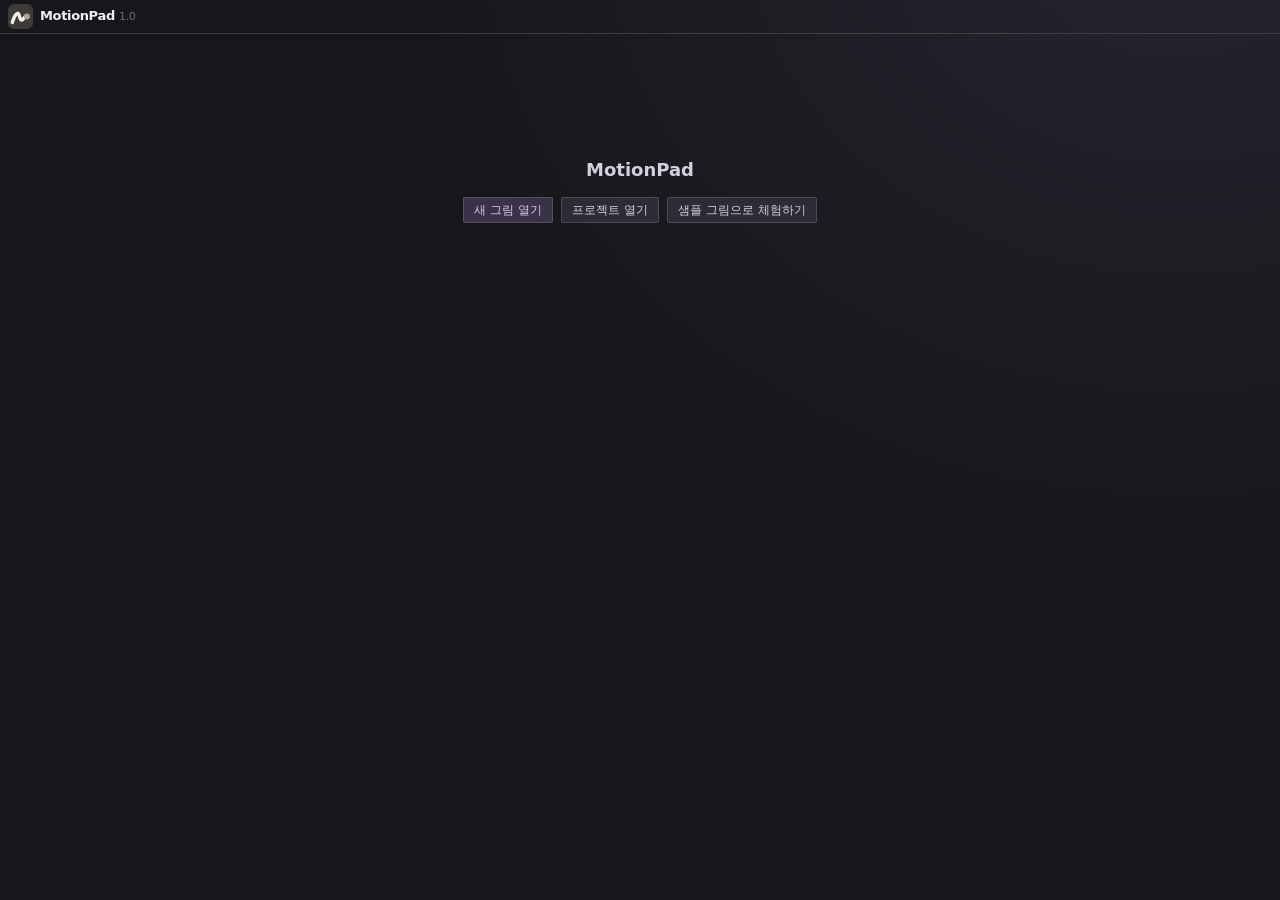
<file: index.html>
<!doctype html><meta charset="utf-8"><link rel="icon" href="src/img/mark.svg"><title>MotionPad</title><meta http-equiv="refresh" content="0;url=motionpad.html"><a href="motionpad.html">MotionPad 열기</a>
</file>
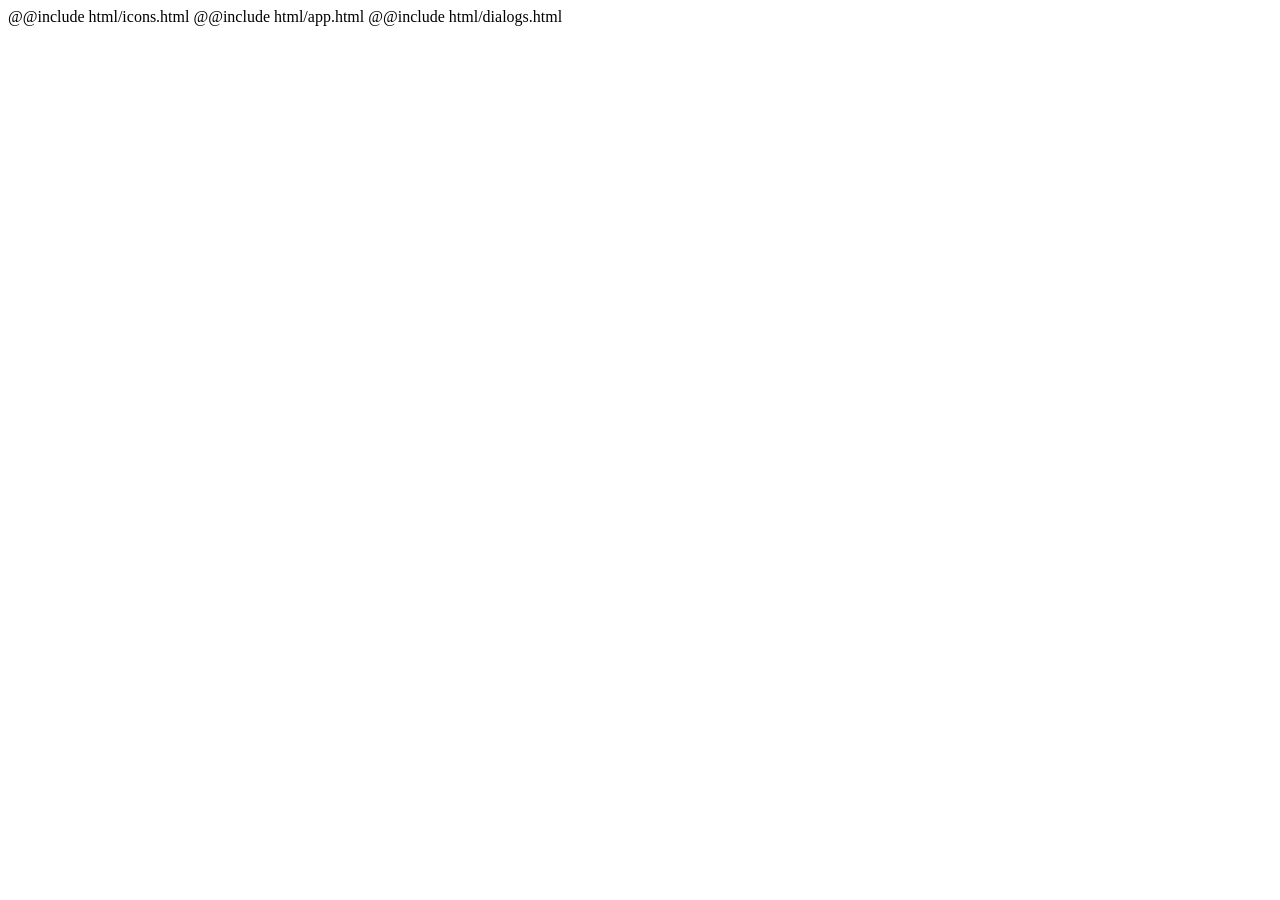
<file: src/index.html>
<!doctype html>
<html lang="ko">
<head>
<link rel="icon" href="data:image/svg+xml,<svg xmlns='http://www.w3.org/2000/svg' viewBox='0 0 64 64'><rect width='64' height='64' rx='15' fill='%233d3b3a'/><path d='M11 47C15 35 20 24 25 24s4 17 9.5 17S41 31 48 31' fill='none' stroke='%23f2ede6' stroke-width='9' stroke-linecap='round'/><circle cx='48.5' cy='32' r='7.5' fill='%23a9a4a0'/></svg>">
<meta charset="utf-8">
<meta name="viewport" content="width=device-width,initial-scale=1,viewport-fit=cover,user-scalable=no">
<meta name="theme-color" content="#17171b">
<meta name="description" content="로컬 이미지에 터치 반응과 반복 애니메이션을 적용하는 모바일 우선 모션 편집기">
<title>MotionPad</title>
<style>
@@include css/tokens.css
@@include css/base.css
@@include css/controls.css
@@include css/topbar.css
@@include css/welcome.css
@@include css/editor.css
@@include css/panel.css
@@include css/dialogs.css
@@include css/viewer.css
@@include css/responsive.css
</style>
</head>
<body>
@@include html/icons.html
@@include html/app.html
@@include html/dialogs.html
<script>
(()=>{'use strict';
@@include js/core.js
@@include js/zone-schema.js
@@include js/zones.js
@@include js/select-core.js
@@include js/selection.js
@@include js/pointer.js
@@include js/fill.js
@@include js/masks.js
@@include js/overlay.js
@@include js/shaders.js
@@include js/image-viewer.js
@@include js/audio.js
@@include js/storage.js
@@include js/gif.js
@@include js/export-hires.js
@@include js/video.js
@@include js/project-file.js
@@include js/touch-export.js
@@include js/theme.js
@@include js/render.js
@@include js/physics.js
@@include js/touchfx.js
@@include js/controls.js
@@include js/blink.js
@@include js/face.js
@@include js/face-engine.js
@@include js/face-fx.js
@@include js/face-dialog.js
@@include js/card.js
@@include js/crop.js
@@include js/face-draft.js
@@include js/dialogs.js
@@include js/shortcuts.js
@@include js/boot.js
})();
</script>
</body>
</html>
</file>
